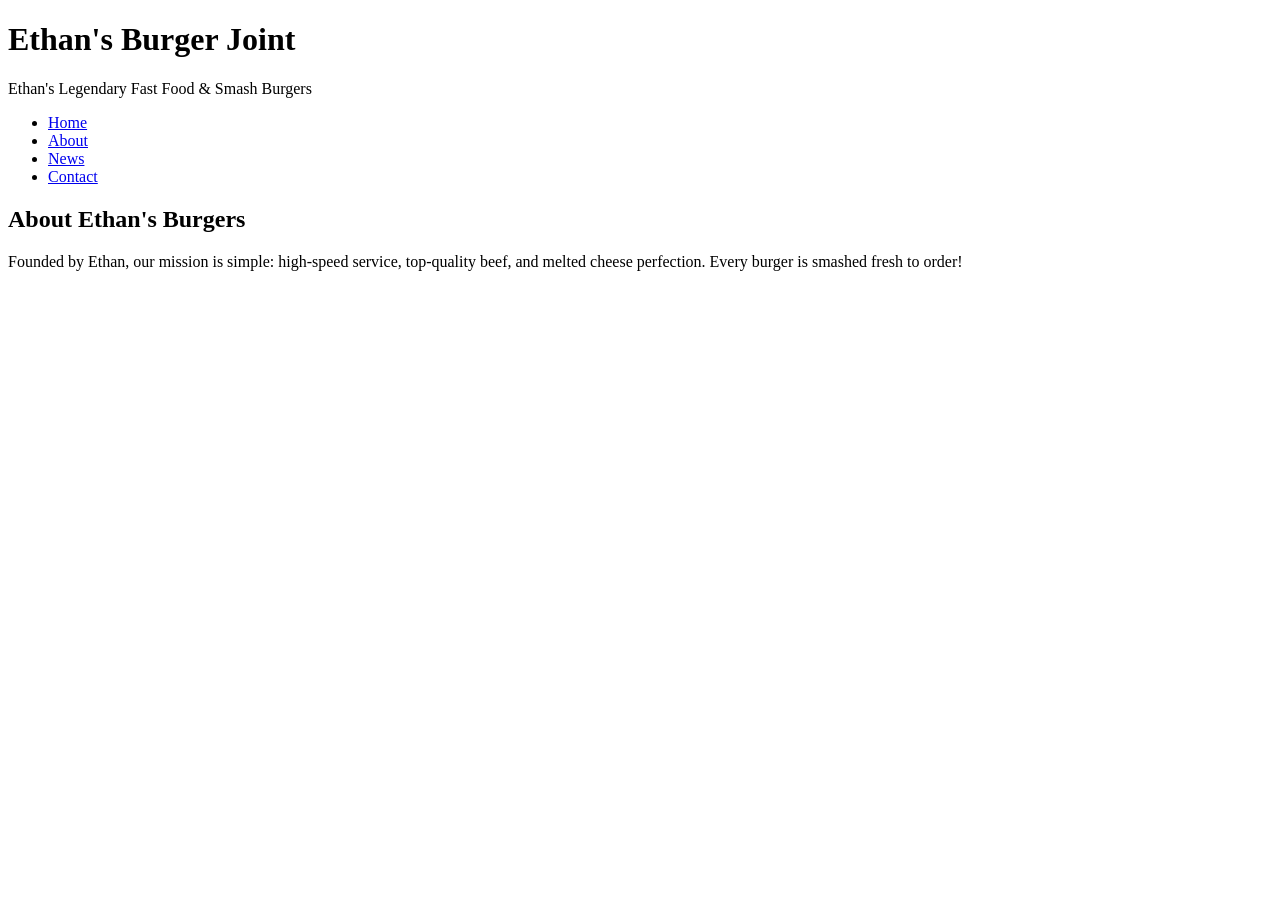
<file: about.html>
<!DOCTYPE html>
<html lang="en">
<head>
<meta charset="UTF-8">
<meta name="viewport" content="width=device-width, initial-scale=1.0">
<title>Ethan's Burger Joint - About</title>
<link rel="stylesheet" href="style.css">
</head>
<body>
<div class="container">
  <header>
    <h1>Ethan's Burger Joint</h1>
    <p class="tagline">Ethan's Legendary Fast Food &amp; Smash Burgers</p>
    <nav class="navbar" aria-label="Main navigation">
      <ul>
        <li><a href="index.html">Home</a></li>
        <li><a href="about.html" class="active" aria-current="page">About</a></li>
        <li><a href="news.html">News</a></li>
        <li><a href="contact.html">Contact</a></li>
      </ul>
    </nav>
  </header>

  <main>
    <h2>About Ethan's Burgers</h2>
    <p>
      Founded by Ethan, our mission is simple: high-speed service, top-quality beef, and melted cheese perfection. Every burger is smashed fresh to order!
    </p>
  </main>
</div>
</body>
</html>
</file>
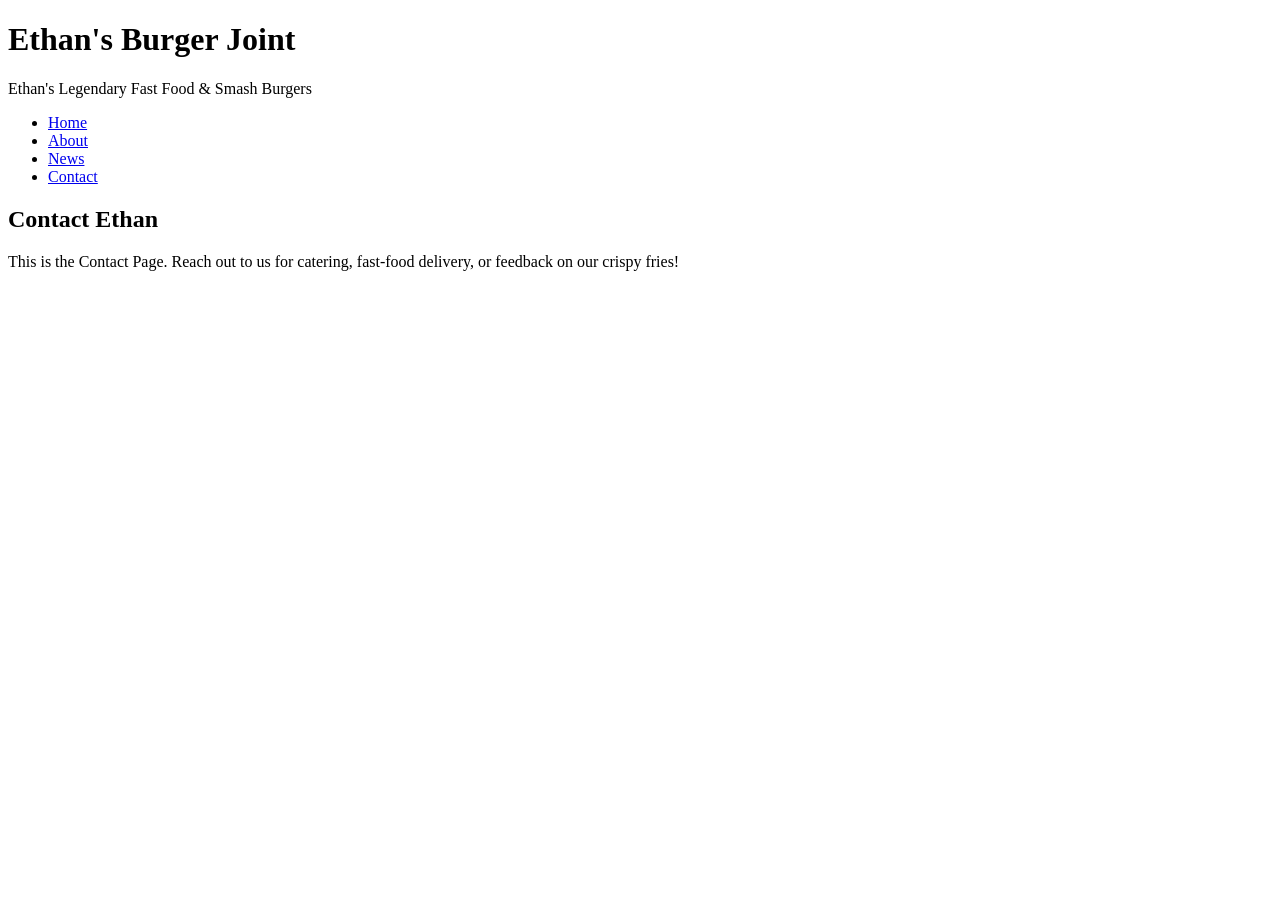
<file: contact.html>
<!DOCTYPE html>
<html lang="en">
<head>
<meta charset="UTF-8">
<meta name="viewport" content="width=device-width, initial-scale=1.0">
<title>Ethan's Burger Joint - Contact</title>
<link rel="stylesheet" href="style.css">
</head>
<body>
<div class="container">
  <header>
    <h1>Ethan's Burger Joint</h1>
    <p class="tagline">Ethan's Legendary Fast Food &amp; Smash Burgers</p>
    <nav class="navbar" aria-label="Main navigation">
      <ul>
        <li><a href="index.html">Home</a></li>
        <li><a href="about.html">About</a></li>
        <li><a href="news.html">News</a></li>
        <li><a href="contact.html" class="active" aria-current="page">Contact</a></li>
      </ul>
    </nav>
  </header>

  <main>
    <h2>Contact Ethan</h2>
    <p>
      This is the Contact Page. Reach out to us for catering, fast-food delivery, or feedback on our crispy fries!
    </p>
  </main>
</div>
</body>
</html>
</file>
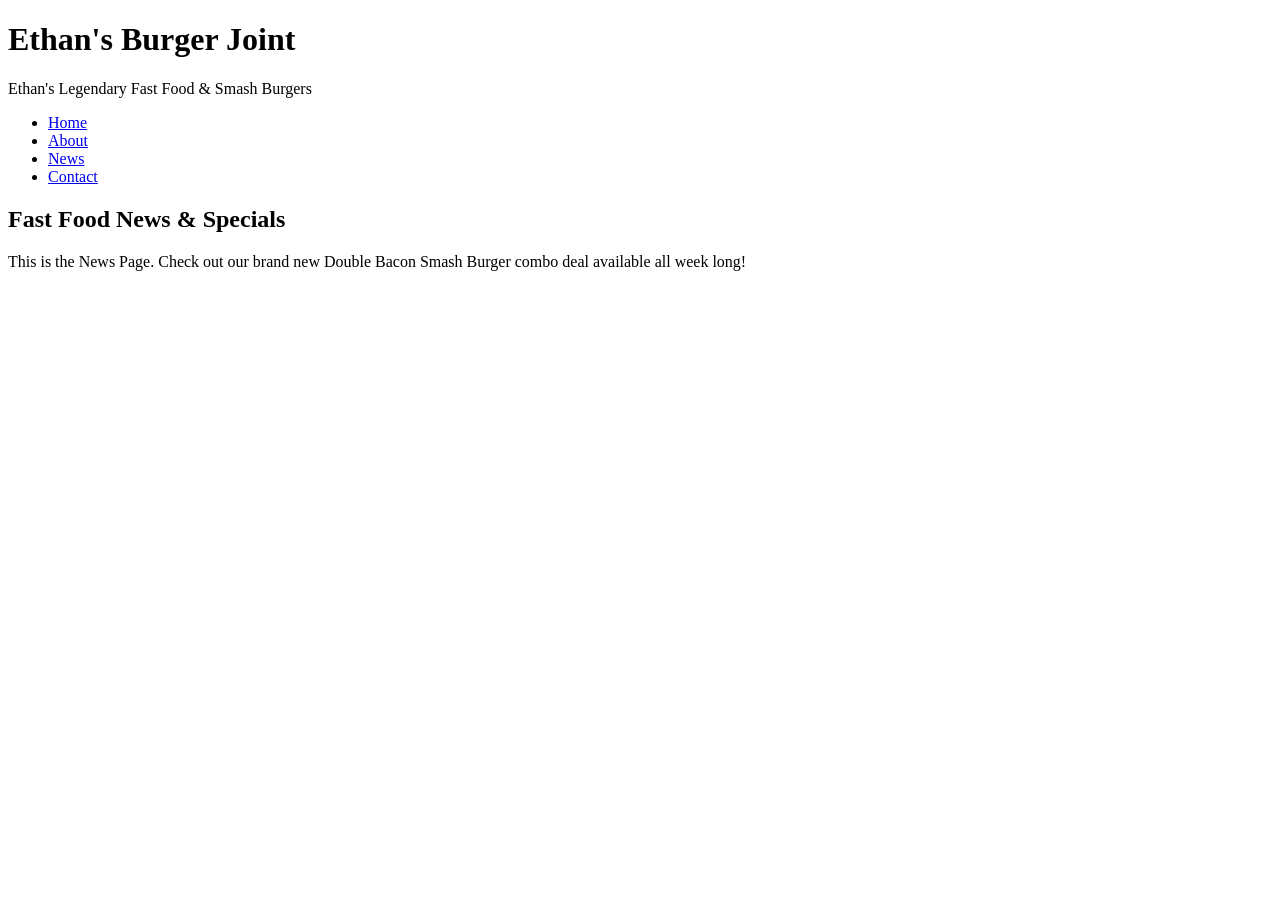
<file: news.html>
<!DOCTYPE html>
<html lang="en">
<head>
<meta charset="UTF-8">
<meta name="viewport" content="width=device-width, initial-scale=1.0">
<title>Ethan's Burger Joint - News</title>
<link rel="stylesheet" href="style.css">
</head>
<body>
<div class="container">
  <header>
    <h1>Ethan's Burger Joint</h1>
    <p class="tagline">Ethan's Legendary Fast Food &amp; Smash Burgers</p>
    <nav class="navbar" aria-label="Main navigation">
      <ul>
        <li><a href="index.html">Home</a></li>
        <li><a href="about.html">About</a></li>
        <li><a href="news.html" class="active" aria-current="page">News</a></li>
        <li><a href="contact.html">Contact</a></li>
      </ul>
    </nav>
  </header>

  <main>
    <h2>Fast Food News &amp; Specials</h2>
    <p>
      This is the News Page. Check out our brand new Double Bacon Smash Burger combo deal available all week long!
    </p>
  </main>
</div>
</body>
</html>
</file>
<file: style.css>
.site-nav {
    padding: 12px 20px;
    background-color: #1f1f1f;
    text-align: center;
}

.site-nav a,
.site-nav a:visited {
    display: inline-block;
    padding: 8px 12px;
    border-radius: 4px;
    color: #fff;
    font-family: Arial, sans-serif;
    font-weight: bold;
    text-decoration: none;
}

.site-nav a:hover,
.site-nav a:focus {
    background-color: #101010;
    color: #fff;
}
</file>
